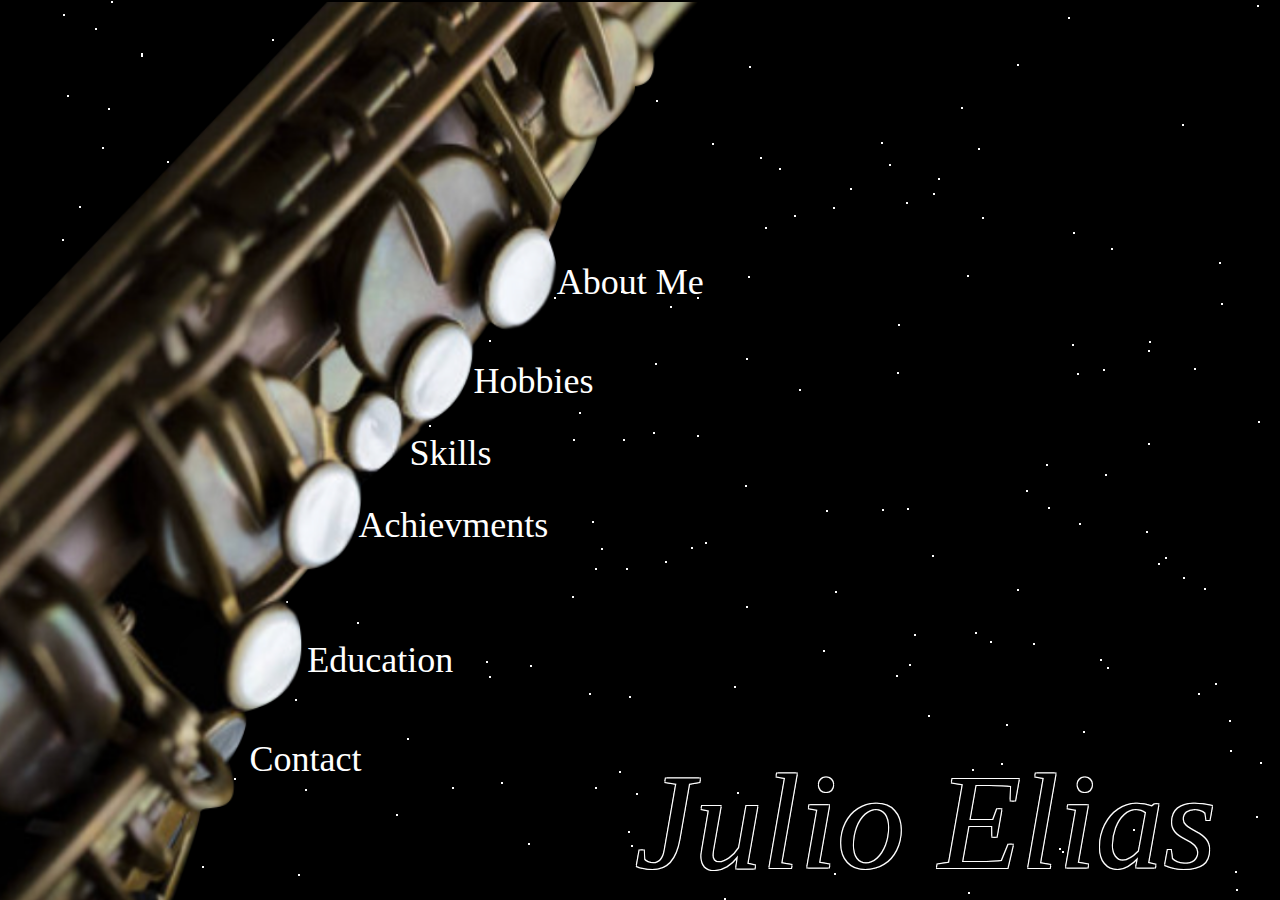
<file: index.html>
<!DOCTYPE html>
<html lang="en">
  <head>
    <meta charset="UTF-8" />
    <meta http-equiv="X-UA-Compatible" content="IE=edge" />
    <meta name="viewport" content="width=device-width, initial-scale=1.0" />
    <link href="PageDesign.css" rel="stylesheet" />
    <title>Document</title>
  </head>
  <body>
    <div class="mainPage">
      <div class="zoomed-card">
        <img class="exit-icon" src="images/Exit-Icon.jpg" />
      </div>
      <div class="stars"></div>
      <img src="images/saxophonemain.png" />
      <div class="title">Julio Elias</div>
      <div class="button0 block1">About Me</div>
      <div class="button0 block2">Hobbies</div>
      <div class="button0 block3">Skills</div>
      <div class="button0 block4">Achievments</div>
      <div class="button0 block5">Education</div>
      <div class="button0 block6">Contact</div>
      <div class="card">
        <div class="text">
          <h3 class="title1">About Me</h3>
          <p>
            I recently graduated from High school, with a great passion for Astronomy and Computer science. I'm Interested in proceeding with my
            Higher Education in these Fields.
          </p>
        </div>
        <div class="text">
          <h3 class="title1">Languages</h3>
          <p>1)Native:Arabic</p>
          <p>2)High proficiency: English , Hebrew</p>
        </div>
      </div>
      <div class="card">
        <div class="text">
          <h3 class="title1">Chess</h3>
          <p>
            I've played chess for a while, studying chess helps me think diffrently and improve my thinking skills. <br />
            Moreover,it has made me look at things in life wtih a diffrent perspective.
          </p>
        </div>
        <div class="text">
          <h3 class="title1">Gaming</h3>
          <p>
            I've been playing games almost my entire life and it's one of the things which made me who I am today and let me down this path in life.
          </p>
        </div>
        <div class="text">
          <h3 class="title1">Music</h3>
          <p>
            I've been listening to music and playnig instruments from young age. <br />I played on a couple of instruments such as : saxophone ,
            recorder , piano-keyboard.
          </p>
        </div>
      </div>
      <div class="card">
        <div class="text">
          <h3 class="title1">Soft Skills</h3>
          <p>Fast learner , Competitive nature , Creative problem solver , Team player</p>
        </div>
        <div class="text">
          <h3 class="title1">Technical Skills</h3>
          <p>C# , Java , Java Script</p>
        </div>
      </div>
      <div class="card">
        <div class="text">
          <h3 class="title1">Saxophone</h3>
          <p>1)I have been playing the saxophone for nearly 8 years.</p>
          <p>2)had several concerts with the Tiral Carmel representative Orchestra.</p>
        </div>
        <div class="text">
          <h3 class="title1">Piano-Keyboard</h3>
          <p>1)I have played the piano-keyboard for 5 years.</p>
          <p>2)had several concerts wtih the Italian school Orchestra & The EL-Carmel music Association.</p>
        </div>
      </div>
      <div class="card">
        <div class="text">
          <h3 class="title1">Italian High School</h3>
          <p>Graduated Class of 2021. Majoring in a couple of subjects:</p>
          <p>
            1)Physics <br />
            2)Computer Science <br />
            3)Mathematics <br />
            4)English
          </p>
        </div>
      </div>
      <div class="card">
        <div class="text">
          <h3 class="title1">Email</h3>
          <p>julio.elias22@gmail.com</p>
        </div>
        <div class="text">
          <h3 class="title1">Phone</h3>
          <p>+972-50-727-7165</p>
        </div>
        <div class="text">
          <h3 class="title1">Adress</h3>
          <p>Haifa,34 Hilell Street, Israel</p>
        </div>
      </div>
      <div class="button button1"></div>
      <div class="button button2"></div>
      <div class="button button3"></div>
      <div class="button button4"></div>
      <div class="button button5"></div>
      <div class="button button6"></div>
    </div>
    <script src="./Index.js"></script>
  </body>
</html>
</file>
<file: PageDesign.css>
html,
body {
  margin: 0;
  height: 100%;
  overflow: hidden;
}
h3 {
  margin: 0.5em 0%;
}
p {
  font-size: 20px;
}
.zoomed-card::-webkit-scrollbar {
  display: none;
}
.dot {
  font-size: 60px;
}
.zoomed-card {
  border-radius: 10%;
  display: flex;
  text-align: center;
  justify-content: center;
  flex-direction: column;
  align-items: center;
  box-shadow: 4px 4px 10px rgb(124, 123, 123);
  padding: 0 2em;
  padding-top: 15px;
  padding-bottom: 15px;
  position: absolute;
  background-color: #fff;
  left: 25%;
  top: 4.5%;
  width: 50%;
  height: 75%;
  transition: 1s;
  overflow: auto;
  -ms-overflow-style: none; /* IE and Edge */
  scrollbar-width: none; /* Firefox */
  opacity: 0.5;
  z-index: -1;
}
.exit-icon {
  position: absolute;
  left: 85%;
  top: 2%;
  width: 5vw;
  height: 5vw;
  z-index: inherit;
}
/* FIRST PAGE */
.mainPage {
  margin: 0;
  overflow: hidden;
  height: 100vh;
  background: black;
  overflow: hidden;
}
.button0 {
  font-size: 4vh;
  color: white;
}
.title {
  position: absolute;
  font-style: italic;
  bottom: 0;
  right: 5%;
  font-size: 15vh;
  text-shadow: 1px 1px white, 1px -1px white, -1px 1px white, -1px -1px white;
}
.block1 {
  position: absolute;
  top: 29%;
  left: 43.5%;
}
.block2 {
  position: absolute;
  top: 40%;
  left: 37%;
}
.block3 {
  position: absolute;
  top: 48%;
  left: 32%;
}
.block4 {
  position: absolute;
  top: 56%;
  left: 28%;
}
.block5 {
  position: absolute;
  top: 71%;
  left: 24%;
}
.block6 {
  position: absolute;
  top: 82%;
  left: 19.5%;
}

/* Cards */
/* Hide scrollbar for Chrome, Safari and Opera */
.card::-webkit-scrollbar {
  display: none;
}
.card {
  -ms-overflow-style: none; /* IE and Edge */
  scrollbar-width: none; /* Firefox */
  width: 30%;
  max-height: 50%;
  border: 2px solid white;
  border-radius: 15px;
  position: absolute;
  overflow-y: auto;
  top: -75vh;
  left: 65%;
  transition-duration: 1s;
}

/* Texts */
.text {
  color: #fff;
  margin: 7% auto;
  text-align: start;
  width: 75%;
  font-size: 20px;
}
.title1 {
  font-weight: bold;
  font-size: 24px;
}
/* Buttons */
.button1 {
  left: 38%;
  top: 26%;
  width: 5%;
  height: 10%;
  position: absolute;
  border-radius: 50%;
}
.button2 {
  left: 31.5%;
  top: 36.5%;
  width: 5%;
  height: 10%;
  position: absolute;
  border-radius: 50%;
}
.button3 {
  left: 27.5%;
  top: 44%;
  width: 4%;
  height: 8%;
  position: absolute;
  border-radius: 50%;
}
.button4 {
  left: 22.5%;
  top: 51.5%;
  width: 5.5%;
  height: 11%;
  position: absolute;
  border-radius: 50%;
}
.button5 {
  left: 18%;
  top: 67.5%;
  width: 5.5%;
  height: 11%;
  position: absolute;
  border-radius: 50%;
}
.button6 {
  left: 15%;
  top: 79%;
  width: 4%;
  height: 8%;
  position: absolute;
  border-radius: 50%;
}

img {
  left: -15%;
  width: 100%;
  height: 100%;
  position: relative;
}
@media (max-width: 768px) {
  .title1 {
    font-size: 25px;
  }
  p,
  li {
    font-size: 15px;
  }
  .text {
    text-align: start;
  }
}
@media (max-width: 665px) {
  .title {
    font-size: 8vh;
  }
  .zoomed-card {
    left: 12.5%;
    width: 60%;
  }
  img {
    left: -25%;
  }
  .title1 {
    font-size: 12px;
  }
  p,
  li {
    font-size: 12px;
  }
  /* Cards */
  .card {
    width: 45%;
    left: 52%;
  }
  /* Clickable text */
  .button0 {
    font-size: 1.75vh;
  }
  .block1 {
    left: 33.5%;
  }
  .block2 {
    left: 27%;
  }
  .block3 {
    left: 22%;
  }
  .block4 {
    left: 18%;
  }
  .block5 {
    left: 14%;
  }
  .block6 {
    left: 9.5%;
  }
  /* Buttons */
  .button1 {
    left: 28%;
  }
  .button2 {
    left: 21.5%;
  }
  .button3 {
    left: 7.5%;
  }
  .button4 {
    left: 12.5%;
  }
  .button5 {
    left: 8%;
  }
  .button6 {
    left: 5%;
  }
}
/* BackGround Animation */
.stars {
  width: 2px;
  height: 2px;
  background: transparent;
  box-shadow: 1033px 643px #fff, 25px 330px #fff, 1565px 100px #fff, 1822px 1559px #fff, 823px 650px #fff, 1266px 1245px #fff, 1293px 769px #fff,
    1071px 1704px #fff, 1002px 1416px #fff, 691px 547px #fff, 1301px 1463px #fff, 1250px 1142px #fff, 1981px 378px #fff, 343px 1040px #fff,
    1669px 1715px #fff, 1633px 1382px #fff, 142px 1863px #fff, 1692px 1188px #fff, 1264px 1955px #fff, 1641px 295px #fff, 79px 206px #fff,
    1812px 1909px #fff, 164px 318px #fff, 104px 1157px #fff, 1642px 611px #fff, 1371px 555px #fff, 375px 1735px #fff, 533px 109px #fff,
    389px 926px #fff, 1595px 849px #fff, 1446px 1487px #fff, 1792px 269px #fff, 1209px 1590px #fff, 402px 1962px #fff, 11px 1954px #fff,
    1850px 1662px #fff, 733px 1286px #fff, 1148px 350px #fff, 471px 279px #fff, 621px 291px #fff, 1230px 750px #fff, 324px 1722px #fff,
    1853px 441px #fff, 203px 1824px #fff, 1543px 772px #fff, 552px 1484px #fff, 6px 1072px #fff, 1386px 603px #fff, 478px 128px #fff,
    1298px 1246px #fff, 1981px 1180px #fff, 1974px 1406px #fff, 95px 28px #fff, 1258px 421px #fff, 295px 699px #fff, 559px 1039px #fff,
    1691px 1319px #fff, 936px 1231px #fff, 835px 591px #fff, 1718px 1337px #fff, 502px 1258px #fff, 530px 665px #fff, 1323px 1703px #fff,
    584px 1309px #fff, 1488px 374px #fff, 1739px 878px #fff, 1477px 1597px #fff, 1668px 965px #fff, 1855px 1176px #fff, 460px 36px #fff,
    153px 1676px #fff, 1068px 17px #fff, 202px 866px #fff, 554px 297px #fff, 81px 1151px #fff, 460px 1454px #fff, 1883px 982px #fff,
    1958px 1860px #fff, 908px 1228px #fff, 111px 1928px #fff, 977px 1632px #fff, 1896px 1748px #fff, 1007px 1767px #fff, 488px 1307px #fff,
    1563px 436px #fff, 1654px 639px #fff, 108px 108px #fff, 1355px 1305px #fff, 355px 1728px #fff, 1771px 1996px #fff, 288px 261px #fff,
    1779px 136px #fff, 1289px 726px #fff, 1125px 1396px #fff, 830px 1389px #fff, 1778px 1142px #fff, 745px 1285px #fff, 542px 1165px #fff,
    1455px 846px #fff, 1940px 364px #fff, 680px 1243px #fff, 1398px 599px #fff, 647px 1992px #fff, 1685px 1357px #fff, 1826px 718px #fff,
    1083px 731px #fff, 501px 782px #fff, 1635px 1415px #fff, 1324px 1306px #fff, 595px 568px #fff, 1809px 355px #fff, 265px 1585px #fff,
    1795px 1112px #fff, 442px 1027px #fff, 679px 1438px #fff, 1146px 531px #fff, 295px 1628px #fff, 429px 425px #fff, 270px 1051px #fff,
    1639px 1977px #fff, 1159px 1165px #fff, 162px 1915px #fff, 645px 1833px #fff, 1231px 1674px #fff, 1805px 835px #fff, 619px 771px #fff,
    1871px 1439px #fff, 1487px 832px #fff, 1599px 823px #fff, 396px 814px #fff, 1939px 1656px #fff, 66px 1665px #fff, 908px 1708px #fff,
    1216px 1986px #fff, 25px 896px #fff, 1435px 389px #fff, 1504px 178px #fff, 1554px 632px #fff, 1543px 1831px #fff, 196px 197px #fff,
    737px 792px #fff, 1746px 589px #fff, 1079px 523px #fff, 867px 1578px #fff, 195px 941px #fff, 1100px 659px #fff, 1825px 759px #fff,
    748px 276px #fff, 1738px 907px #fff, 655px 1812px #fff, 1341px 537px #fff, 529px 1642px #fff, 368px 1037px #fff, 358px 1689px #fff,
    850px 188px #fff, 1715px 1328px #fff, 190px 836px #fff, 799px 389px #fff, 1889px 205px #fff, 1197px 1175px #fff, 1654px 1367px #fff,
    433px 1614px #fff, 285px 403px #fff, 367px 1896px #fff, 1293px 343px #fff, 1072px 344px #fff, 1179px 1775px #fff, 195px 1637px #fff,
    724px 898px #fff, 1001px 763px #fff, 1105px 474px #fff, 1852px 1163px #fff, 207px 966px #fff, 794px 215px #fff, 1848px 1810px #fff,
    938px 178px #fff, 1298px 1135px #fff, 1685px 366px #fff, 1794px 1398px #fff, 1523px 954px #fff, 1975px 854px #fff, 7px 363px #fff,
    505px 1746px #fff, 967px 275px #fff, 1738px 1429px #fff, 932px 555px #fff, 1079px 1736px #fff, 899px 1468px #fff, 275px 1691px #fff,
    1881px 580px #fff, 1849px 1487px #fff, 1037px 1970px #fff, 662px 1232px #fff, 75px 697px #fff, 1550px 513px #fff, 298px 874px #fff,
    222px 1063px #fff, 579px 412px #fff, 167px 161px #fff, 1369px 1623px #fff, 1342px 1656px #fff, 272px 39px #fff, 353px 512px #fff, 489px 340px #fff,
    1269px 1970px #fff, 1654px 1893px #fff, 1709px 680px #fff, 894px 1881px #fff, 1988px 496px #fff, 697px 297px #fff, 982px 217px #fff,
    170px 448px #fff, 1348px 301px #fff, 765px 227px #fff, 1236px 1956px #fff, 1604px 1899px #fff, 1510px 132px #fff, 224px 1676px #fff,
    535px 1708px #fff, 1571px 1520px #fff, 1157px 1150px #fff, 489px 676px #fff, 680px 1949px #fff, 1026px 490px #fff, 1561px 23px #fff,
    676px 1830px #fff, 618px 1723px #fff, 1304px 1993px #fff, 163px 419px #fff, 1426px 674px #fff, 357px 622px #fff, 366px 49px #fff,
    1507px 487px #fff, 1604px 784px #fff, 1216px 1282px #fff, 1452px 1077px #fff, 318px 1884px #fff, 7px 1071px #fff, 1509px 287px #fff,
    300px 302px #fff, 486px 661px #fff, 69px 1284px #fff, 1892px 1437px #fff, 978px 148px #fff, 1032px 1906px #fff, 529px 1364px #fff,
    126px 1256px #fff, 1979px 190px #fff, 155px 610px #fff, 1595px 858px #fff, 1381px 261px #fff, 1186px 1529px #fff, 1754px 1895px #fff,
    36px 745px #fff, 882px 509px #fff, 1378px 1816px #fff, 136px 1570px #fff, 350px 904px #fff, 1779px 908px #fff, 952px 1084px #fff,
    1652px 462px #fff, 528px 843px #fff, 1841px 477px #fff, 655px 363px #fff, 1438px 1989px #fff, 96px 1997px #fff, 1453px 364px #fff,
    625px 1522px #fff, 1852px 307px #fff, 1556px 1081px #fff, 1204px 588px #fff, 546px 1918px #fff, 1333px 1333px #fff, 189px 1400px #fff,
    1727px 637px #fff, 590px 1440px #fff, 1158px 1167px #fff, 572px 596px #fff, 692px 1778px #fff, 285px 1941px #fff, 204px 800px #fff,
    992px 1455px #fff, 1219px 262px #fff, 1235px 871px #fff, 1670px 240px #fff, 1936px 1026px #fff, 1339px 833px #fff, 1783px 1663px #fff,
    234px 778px #fff, 1771px 1065px #fff, 362px 245px #fff, 740px 1168px #fff, 1563px 72px #fff, 1700px 1422px #fff, 1260px 762px #fff,
    1997px 917px #fff, 150px 843px #fff, 627px 22px #fff, 1059px 848px #fff, 1367px 1853px #fff, 145px 323px #fff, 1474px 1376px #fff,
    165px 1349px #fff, 833px 1421px #fff, 1754px 1351px #fff, 862px 1985px #fff, 631px 845px #fff, 1557px 689px #fff, 289px 1776px #fff,
    1046px 1646px #fff, 109px 681px #fff, 1238px 1828px #fff, 1597px 451px #fff, 71px 558px #fff, 1626px 1655px #fff, 1007px 1327px #fff,
    888px 1341px #fff, 1776px 659px #fff, 897px 372px #fff, 1661px 1405px #fff, 202px 1219px #fff, 1536px 118px #fff, 322px 42px #fff, 322px 26px #fff,
    1873px 390px #fff, 1842px 991px #fff, 1858px 1742px #fff, 507px 6px #fff, 1194px 368px #fff, 1167px 1488px #fff, 347px 991px #fff,
    1891px 590px #fff, 979px 1481px #fff, 1121px 1150px #fff, 1348px 485px #fff, 48px 1314px #fff, 1888px 282px #fff, 1147px 1089px #fff,
    432px 1815px #fff, 1497px 763px #fff, 764px 1863px #fff, 1330px 449px #fff, 232px 1529px #fff, 1144px 1019px #fff, 615px 1002px #fff,
    1972px 610px #fff, 1390px 1981px #fff, 1839px 1965px #fff, 726px 1482px #fff, 39px 1948px #fff, 149px 220px #fff, 833px 207px #fff,
    990px 641px #fff, 1718px 40px #fff, 1148px 443px #fff, 1149px 341px #fff, 403px 1255px #fff, 156px 1508px #fff, 1490px 1326px #fff,
    1065px 1591px #fff, 1520px 1218px #fff, 1315px 295px #fff, 144px 616px #fff, 729px 1947px #fff, 760px 1905px #fff, 1581px 529px #fff,
    341px 1388px #fff, 9px 595px #fff, 906px 202px #fff, 601px 548px #fff, 766px 1820px #fff, 723px 1536px #fff, 788px 1569px #fff, 1839px 935px #fff,
    336px 1310px #fff, 745px 485px #fff, 76px 1230px #fff, 1198px 1983px #fff, 705px 542px #fff, 573px 439px #fff, 446px 54px #fff, 727px 1039px #fff,
    1560px 909px #fff, 224px 1648px #fff, 1828px 1629px #fff, 1640px 311px #fff, 199px 1804px #fff, 734px 686px #fff, 1499px 1878px #fff,
    746px 606px #fff, 1896px 1929px #fff, 214px 732px #fff, 1625px 951px #fff, 628px 831px #fff, 1800px 807px #fff, 665px 1046px #fff,
    1581px 1877px #fff, 1165px 557px #fff, 358px 1417px #fff, 752px 1402px #fff, 594px 1740px #fff, 1529px 1706px #fff, 1520px 1792px #fff,
    1907px 1035px #fff, 379px 1078px #fff, 779px 168px #fff, 1397px 1639px #fff, 1034px 1193px #fff, 1642px 727px #fff, 113px 249px #fff,
    1257px 5px #fff, 332px 350px #fff, 1077px 373px #fff, 996px 1560px #fff, 1750px 520px #fff, 571px 1786px #fff, 1100px 1891px #fff,
    1003px 1489px #fff, 1459px 1432px #fff, 556px 954px #fff, 1660px 572px #fff, 305px 789px #fff, 445px 1463px #fff, 1140px 1685px #fff,
    804px 1412px #fff, 69px 520px #fff, 1183px 577px #fff, 1787px 1562px #fff, 894px 1680px #fff, 291px 1984px #fff, 595px 787px #fff,
    1772px 346px #fff, 1380px 1740px #fff, 1056px 1393px #fff, 505px 1887px #fff, 914px 634px #fff, 1134px 1154px #fff, 517px 1101px #fff,
    975px 632px #fff, 242px 325px #fff, 1300px 904px #fff, 1182px 124px #fff, 1378px 53px #fff, 204px 695px #fff, 1729px 1137px #fff,
    1571px 1956px #fff, 1158px 563px #fff, 877px 1130px #fff, 557px 1552px #fff, 1745px 694px #fff, 1558px 132px #fff, 1158px 1922px #fff,
    171px 1436px #fff, 62px 239px #fff, 1185px 1016px #fff, 898px 324px #fff, 707px 1137px #fff, 100px 816px #fff, 712px 143px #fff, 757px 931px #fff,
    1673px 1186px #fff, 199px 278px #fff, 1004px 1176px #fff, 1971px 234px #fff, 626px 568px #fff, 1078px 1759px #fff, 549px 1328px #fff,
    636px 793px #fff, 986px 1283px #fff, 1066px 1943px #fff, 1507px 1995px #fff, 1942px 225px #fff, 1282px 1630px #fff, 1469px 1070px #fff,
    1087px 1078px #fff, 1933px 1172px #fff, 1210px 1593px #fff, 1892px 1408px #fff, 1256px 816px #fff, 1130px 1695px #fff, 1286px 1511px #fff,
    688px 1348px #fff, 836px 1894px #fff, 833px 1900px #fff, 1418px 369px #fff, 1519px 114px #fff, 533px 1073px #fff, 1590px 323px #fff,
    1982px 1024px #fff, 8px 1479px #fff, 1833px 1662px #fff, 1987px 1716px #fff, 445px 1444px #fff, 455px 110px #fff, 1648px 1021px #fff,
    944px 1754px #fff, 1799px 1100px #fff, 666px 975px #fff, 907px 508px #fff, 826px 510px #fff, 1017px 64px #fff, 961px 107px #fff, 254px 1034px #fff,
    1308px 721px #fff, 814px 1153px #fff, 1673px 660px #fff, 623px 439px #fff, 665px 561px #fff, 1926px 1508px #fff, 1073px 232px #fff,
    47px 1249px #fff, 1720px 384px #fff, 46px 1664px #fff, 259px 403px #fff, 1828px 321px #fff, 788px 1570px #fff, 592px 521px #fff, 1526px 73px #fff,
    245px 1805px #fff, 1062px 851px #fff, 614px 1740px #fff, 540px 1873px #fff, 919px 1394px #fff, 1036px 1205px #fff, 883px 1919px #fff,
    346px 1211px #fff, 1046px 464px #fff, 751px 1900px #fff, 1821px 992px #fff, 1245px 1206px #fff, 286px 601px #fff, 1539px 1022px #fff,
    1893px 1509px #fff, 1249px 1400px #fff, 909px 664px #fff, 1444px 344px #fff, 1314px 1397px #fff, 313px 1916px #fff, 756px 1477px #fff,
    1751px 1224px #fff, 1229px 720px #fff, 670px 306px #fff, 426px 370px #fff, 1368px 1603px #fff, 968px 892px #fff, 746px 358px #fff,
    364px 1010px #fff, 1236px 889px #fff, 1900px 1807px #fff, 90px 1136px #fff, 167px 1243px #fff, 896px 675px #fff, 1133px 829px #fff,
    826px 1367px #fff, 1606px 88px #fff, 284px 571px #fff, 972px 769px #fff, 111px 1px #fff, 778px 1490px #fff, 1948px 72px #fff, 515px 950px #fff,
    1632px 272px #fff, 372px 1073px #fff, 1017px 589px #fff, 423px 1404px #fff, 1084px 1627px #fff, 1731px 113px #fff, 336px 1507px #fff,
    541px 166px #fff, 1067px 1630px #fff, 1413px 1344px #fff, 141px 55px #fff, 677px 1402px #fff, 1395px 1480px #fff, 1735px 24px #fff,
    1778px 1975px #fff, 1048px 507px #fff, 322px 439px #fff, 297px 422px #fff, 679px 1735px #fff, 1550px 1798px #fff, 1080px 1203px #fff,
    1198px 693px #fff, 482px 1654px #fff, 1713px 85px #fff, 894px 1818px #fff, 1107px 667px #fff, 1657px 388px #fff, 475px 918px #fff,
    246px 1754px #fff, 1310px 1453px #fff, 760px 157px #fff, 1052px 1133px #fff, 1593px 1274px #fff, 138px 1757px #fff, 306px 1725px #fff,
    1301px 992px #fff, 1984px 1702px #fff, 1151px 1475px #fff, 1446px 907px #fff, 1440px 535px #fff, 972px 1234px #fff, 346px 44px #fff,
    838px 1176px #fff, 1006px 724px #fff, 1662px 523px #fff, 1487px 272px #fff, 1933px 1045px #fff, 1467px 3px #fff, 709px 1466px #fff,
    719px 989px #fff, 314px 1849px #fff, 1259px 966px #fff, 834px 873px #fff, 1103px 369px #fff, 38px 1884px #fff, 309px 1887px #fff, 407px 738px #fff,
    873px 1760px #fff, 452px 787px #fff, 379px 991px #fff, 959px 1721px #fff, 1232px 1058px #fff, 629px 1060px #fff, 629px 696px #fff,
    589px 693px #fff, 881px 142px #fff, 67px 95px #fff, 1764px 380px #fff, 1111px 248px #fff, 1893px 872px #fff, 1328px 1108px #fff, 933px 193px #fff,
    1356px 917px #fff, 23px 1787px #fff, 1221px 303px #fff, 753px 1462px #fff, 27px 1152px #fff, 451px 171px #fff, 422px 260px #fff, 1582px 492px #fff,
    1610px 454px #fff, 454px 1280px #fff, 429px 97px #fff, 703px 1806px #fff, 74px 854px #fff, 265px 1762px #fff, 81px 410px #fff, 749px 66px #fff,
    1538px 102px #fff, 334px 263px #fff, 129px 433px #fff, 301px 317px #fff, 63px 14px #fff, 1149px 1740px #fff, 870px 950px #fff, 1642px 1701px #fff,
    423px 1732px #fff, 1990px 622px #fff, 1310px 679px #fff, 49px 1019px #fff, 1582px 931px #fff, 1366px 1911px #fff, 1529px 799px #fff,
    1113px 1238px #fff, 1791px 1668px #fff, 77px 1230px #fff, 928px 715px #fff, 1247px 1988px #fff, 1677px 941px #fff, 639px 1717px #fff,
    1513px 870px #fff, 291px 1888px #fff, 213px 743px #fff, 656px 100px #fff, 1215px 683px #fff, 828px 1463px #fff, 873px 1388px #fff,
    96px 1718px #fff, 625px 1541px #fff, 1259px 1229px #fff, 528px 1779px #fff, 128px 576px #fff, 141px 53px #fff, 1553px 419px #fff,
    1429px 1250px #fff, 130px 577px #fff, 889px 164px #fff, 45px 1111px #fff, 653px 432px #fff, 102px 147px #fff, 11px 1141px #fff, 1138px 1573px #fff,
    471px 947px #fff, 334px 1150px #fff, 697px 435px #fff, 1776px 1860px #fff, 586px 1093px #fff, 834px 1053px #fff, 1970px 909px #fff;
  animation: animStar 50s linear infinite;
}

@keyframes animStar {
  from {
    transform: translateY(100vh);
  }
  to {
    transform: translateY(-2000px);
  }
}
</file>
